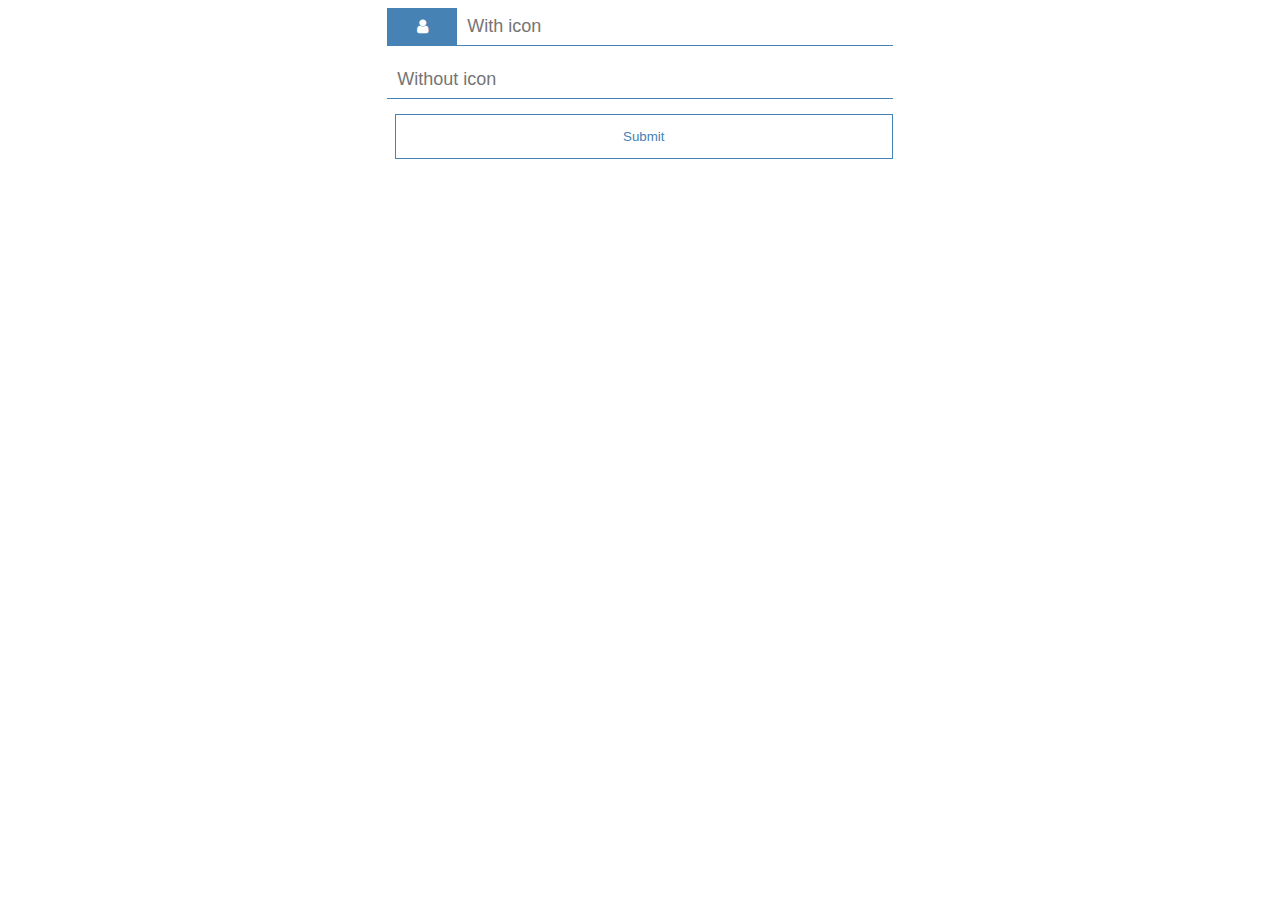
<file: forms/index.html>
<!DOCTYPE html>
<html>

<head>
    <link rel="stylesheet" href="https://cdnjs.cloudflare.com/ajax/libs/font-awesome/4.7.0/css/font-awesome.min.css">
    <link rel='stylesheet' href='index.css'>
    <title>Title</title>
</head>

<body>
    <div>
        <form target="" method="">
            <div class="form-control">
                <i class="fa fa-user icon icon-blue"></i>
                <input class="form-feild border-bottom-blue" type="text" name="username" placeholder="With icon"/>
            </div><div class="form-control">
                <input class="form-feild border-bottom-blue" type="text" name="username" placeholder="Without icon"/>
            </div>
            <div class="form-control">  
                <button class="btn btn-blue border-four-blue" type="submit">Submit</button>
            </div>
        </form>
    </div>
</body>

</html>
</file>
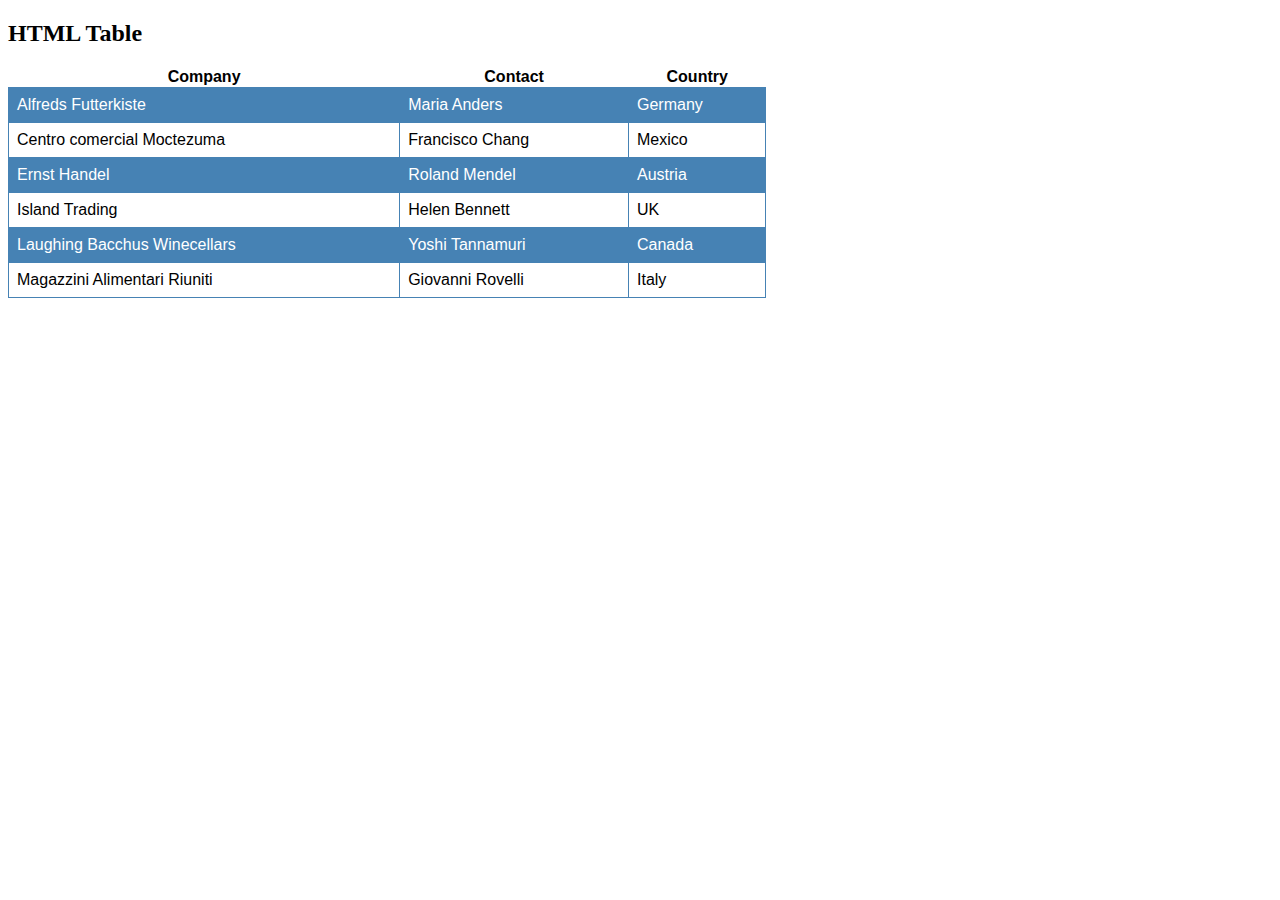
<file: tables/index.html>
<!DOCTYPE html>
<html>
<head>
<link rel="stylesheet" href="index.css">
<style></style>
</head>
<body>

<h2>HTML Table</h2>

<table class="table wd-3">
  <tr  class="table-row">
    <th class="table-header">Company</th>
    <th class="table-header">Contact</th>
    <th class="table-header">Country</th>
  </tr>
  <tr class="table-row">
    <td class="table-cell">Alfreds Futterkiste</td>
    <td class="table-cell">Maria Anders</td>
    <td class="table-cell">Germany</td>
  </tr>
  <tr class="table-row">
    <td class="table-cell">Centro comercial Moctezuma</td>
    <td class="table-cell">Francisco Chang</td>
    <td class="table-cell">Mexico</td>
  </tr>
  <tr class="table-row">
    <td class="table-cell">Ernst Handel</td>
    <td class="table-cell">Roland Mendel</td>
    <td class="table-cell">Austria</td>
  </tr>
  <tr class="table-row">
    <td class="table-cell">Island Trading</td>
    <td class="table-cell">Helen Bennett</td>
    <td class="table-cell">UK</td>
  </tr>
  <tr class="table-row">
    <td class="table-cell">Laughing Bacchus Winecellars</td>
    <td class="table-cell">Yoshi Tannamuri</td>
    <td class="table-cell">Canada</td>
  </tr>
  <tr class="table-row">
    <td class="table-cell">Magazzini Alimentari Riuniti</td>
    <td class="table-cell">Giovanni Rovelli</td>
    <td class="table-cell">Italy</td>
  </tr>
</table>

</body>
</html>
</file>
<file: forms/index.css>
*{
    outline:none;
    font-family: "Montserrat", sans-serif;
    font-weight: 50;
    transition: all 0.3s ease 0s;
}
/* Border */
/* Border-blue */
.border-four-blue{
    border: 0.5px solid rgb(70, 130, 180);
}
.border-bottom-blue{
    border-bottom: 0.5px solid rgb(70, 130, 180);
    border-top: none;
    border-right: none;
    border-left: none;
}
.border-left-blue{
    border-bottom: none;
    border-top: none;
    border-right: none;
    border-left: 0.5px solid rgb(70, 130, 180);
}
.border-four-blue:focus{
    border: 0.5px solid rgb(70, 130, 180);
}
.border-bottom-blue:focus{
    border: 0.5px solid rgb(70, 130, 180);
}
.border-left-blue:focus{
    border: 0.5px solid rgb(70, 130, 180);
}
/* Border red */
.border-four-red{
    border: 0.5px solid rgb(235, 18, 54);
}
.border-bottom-red{
    border-bottom: 0.5px solid rgb(235, 18, 54);
    border-top: none;
    border-right: none;
    border-left: none;
}
.border-left-red{
    border-bottom: none;
    border-top: none;
    border-right: none;
    border-left: 0.5px solid rgb(235, 18, 54);
}

.border-four-red:focus{
    border: 0.5px solid rgb(235, 18, 54);
}
.border-bottom-red:focus{
    border: 0.5px solid rgb(235, 18, 54);
}
.border-left-red:focus{
    border: 0.5px solid rgb(235, 18, 54);
}
/* DIV of EACH FEILD */
.form-control{
    margin: auto;
    width: 40%;
    display: flex;
    margin-bottom: 15px;
}
/* fields */
.form-feild{
    width: 100%;
    height: 35px;
    font-size : 18px;
    padding-left: 10px;
}
.form-feild:focus{
    box-shadow: 0.5px 0.5px 4px rgb(70, 130, 180);
}
/* Button */
.btn{
    width:100%;
    height:45px;
    margin-left: 1.5%;
}
/* button-blue */
.btn-blue{
    background-color: white;
    color: rgb(70, 130, 180);
    transition: all 0.3s ease 0s;
}
.btn-blue:hover{
    background-color: rgb(70, 130, 180);
    color: white
}
/* button-red */
.btn-red{
    background-color: white;
    color: rgb(235, 18, 54);
}
.btn-red:hover{
    background-color: rgb(235, 18, 54);
    color: white
}
/* icon */
.icon{
    color: white;
    min-width: 50px;
    text-align: center;
    padding: 10px;
}
/* icon-red */
.icon-red{
    background: rgb(235, 18, 54);
}
/* icon-blue */
.icon-blue{
    background: rgb(70, 130, 180);
}
</file>
<file: tables/index.css>
.wd-1{
  width: 20%;
}
.wd-2{
  width: 40%;
}
.wd-3{
  width: 60%;
}
.wd-4{
  width: 80%;
}
.wd-5{
  width: 100%;
}
.table {
    font-family: arial, sans-serif;
    border-collapse: collapse;
  }
  
  .table-cell, .tabel-header {
    border: 0.5px solid steelblue;
    text-align: left;
    padding: 8px;
  }
  
  .table-row:nth-child(even) {
    background-color: steelblue;
    color: white;
  }
</file>
